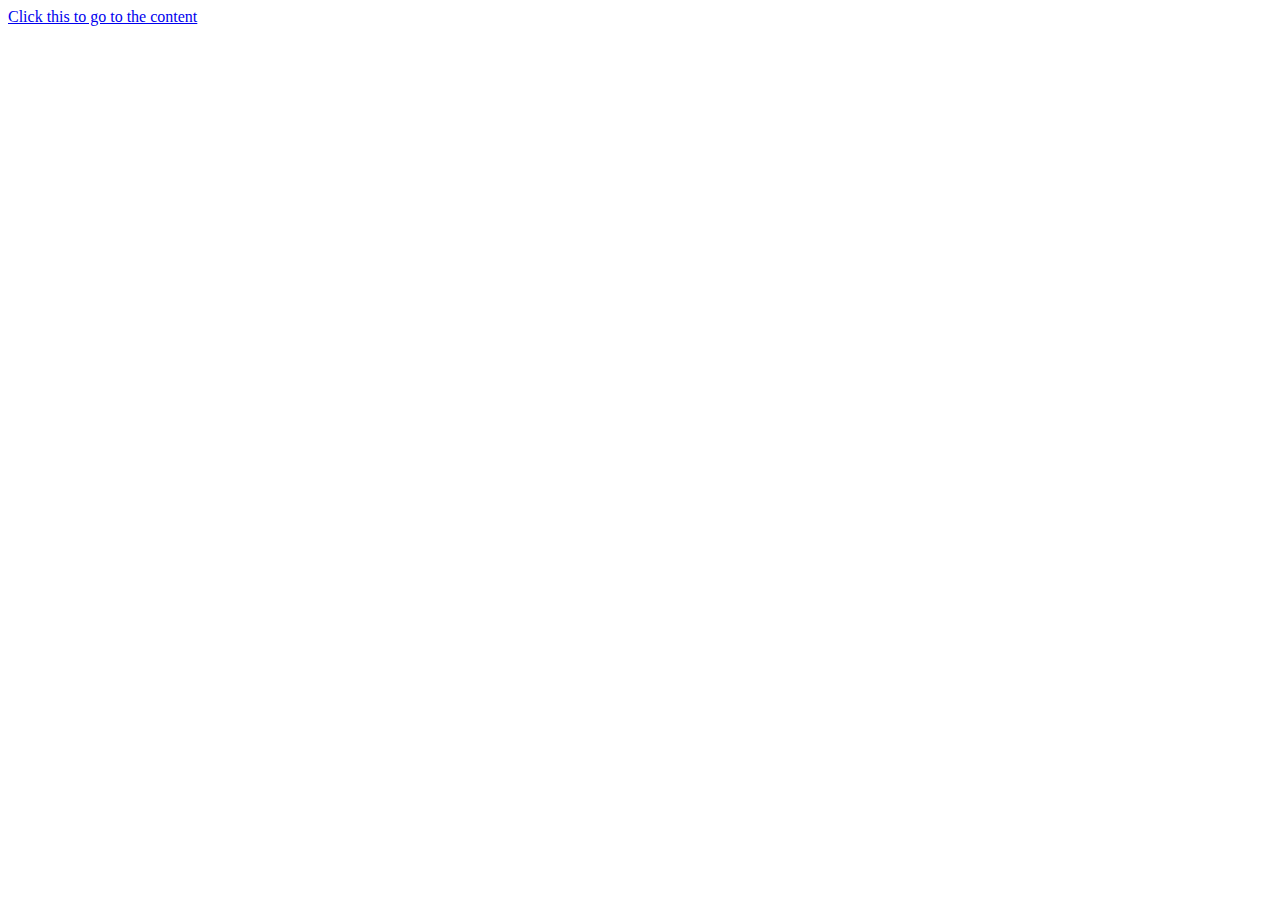
<file: index.html>
<!DOCTYPE html>
<html lang="en">
<head>
    <meta charset="UTF-8">
    <meta http-equiv="X-UA-Compatible" content="IE=edge">
    <meta name="viewport" content="width=device-width, initial-scale=1.0">
    <title>Document</title>
</head>
<body>
    <a href="./login.html">Click this to go to the content</a>
</body>
</html>
</file>
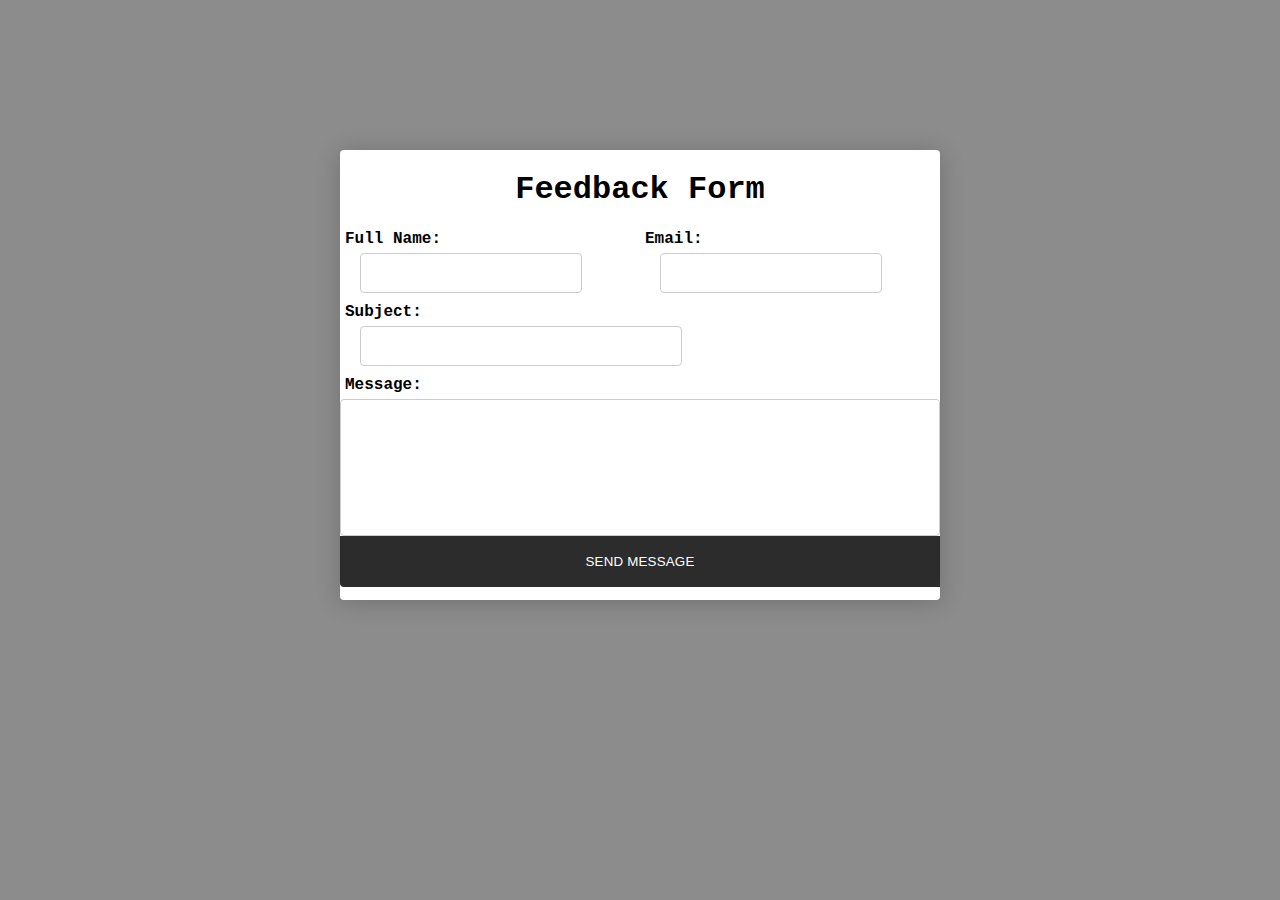
<file: feedback.html>
<!DOCTYPE html>
<html lang="en">
<head>
    <meta charset="UTF-8">
    <meta http-equiv="X-UA-Compatible" content="IE=edge">
    <meta name="viewport" content="width=device-width, initial-scale=1.0">
    <title>Feedback form</title>
    <link rel="stylesheet" href="feedback.css">
</head>
<body>
    <form>
        <div class="login-form">
        <div class="feedback">
            <h1>Feedback Form</h1>
        </div>

        <div class="user-name">
            <label for="name">Full Name:</label>
            <input type="text" id="name" name="name">
        </div>

        <div class="user-email">
            <label for="email">Email:</label>
            <input type="email" id="email" name="email">
        </div>

        <div class="user-subject">
            <label for="subject">Subject:</label>
            <input type="text" id="subject" name="subject">
        </div>

        <label for="message">Message:</label>
        <div class="scrollable">
          <textarea id="message" name="message"></textarea>
        </div>
        
        <button type="submit" onclick="submitForm()">Send Message</button>
        </div>
    </form>
      
<script src="feedback.js"></script>
</body>
</html>
</file>
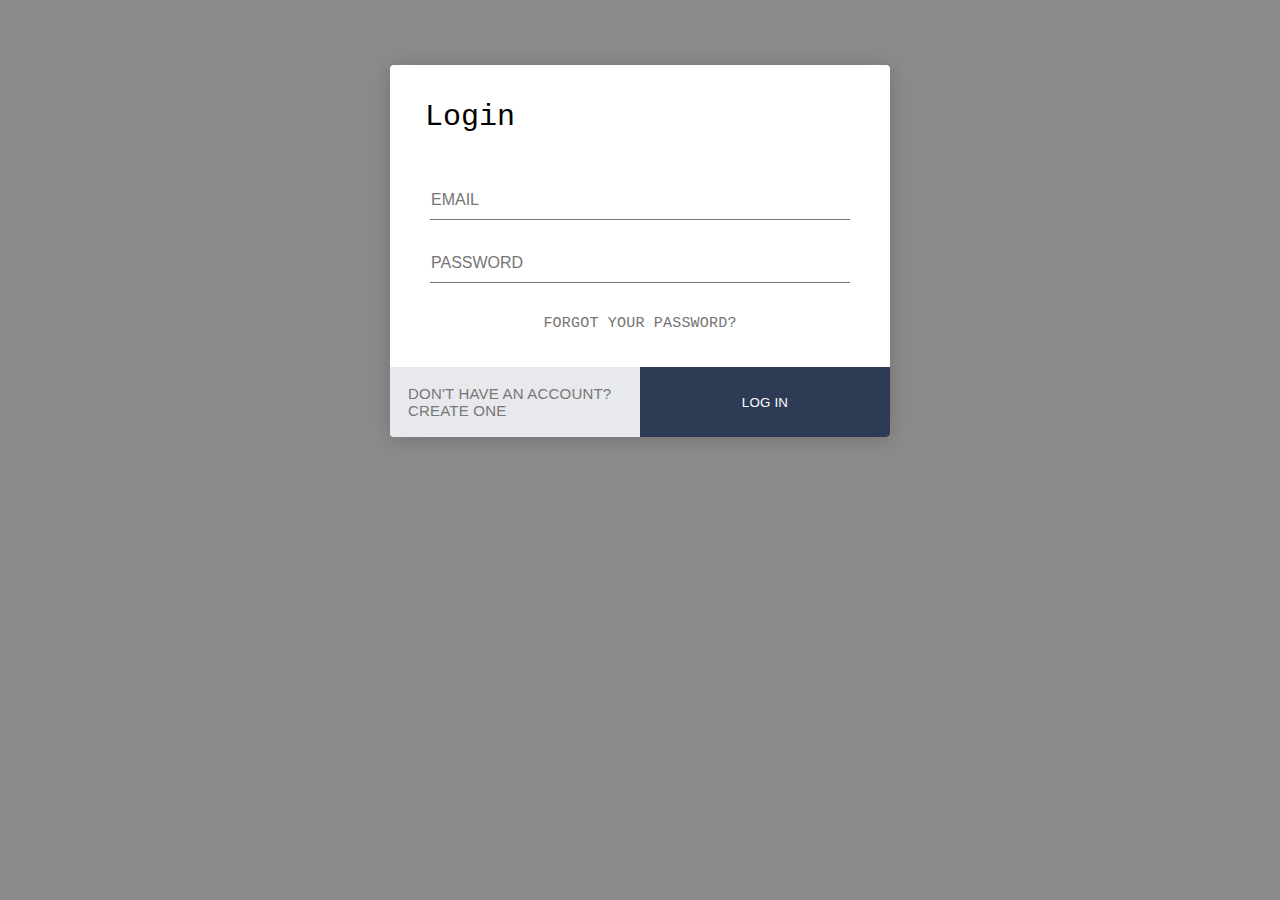
<file: login.html>
<!DOCTYPE html>
<html lang="en">
<head>
    <meta charset="UTF-8">
    <meta http-equiv="X-UA-Compatible" content="IE=edge">
    <meta name="viewport" content="width=device-width, initial-scale=1.0">
    <title>Login form</title>
    <link rel="stylesheet" href="login.css">
</head>
<body>
    <div class="login-form">
        <form action="/Final Project/content.html" method="get" onsubmit = "return validateForm()" >
        <h1>Login</h1>
        <div class="content">
        <div class="input-field">
        <input id='user-email' type="email" placeholder="Email">
        </div>
        <div class="input-field">
        <input id='user-password' type="password" placeholder="Password">
        </div>
        <a href="#" class="link" onclick="show()">Forgot Your Password?</a>
        <p><input id="forgot" type="text" placeholder="Gmail or username" ></p>
        </div>
        <div class="action">
        <a href="./register.html">
            <buton>Don't have an account? Create one</button>
        </a>
        <button onclick="validateForm()">Log in</button>
        </div>
        </form>
        </div>
<script src="login.js"></script>
</body>
</html>
</file>
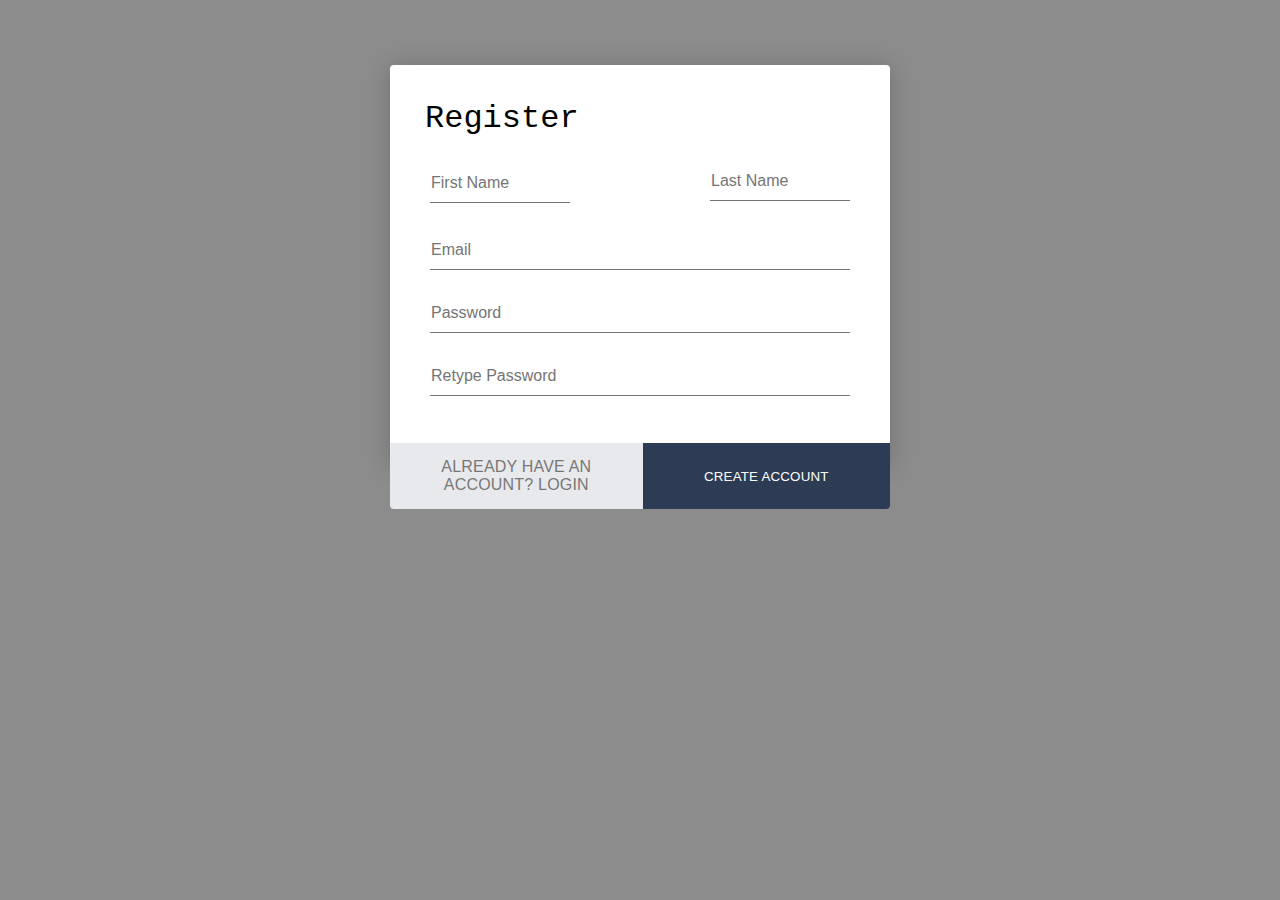
<file: register.html>
<!DOCTYPE html>
<html lang="en">
<head>
    <meta charset="UTF-8">
    <meta http-equiv="X-UA-Compatible" content="IE=edge">
    <meta name="viewport" content="width=device-width, initial-scale=1.0">
    <title>Register form</title>
    <link rel="stylesheet" href="register.css">
</head>
<body>
    <div class="register-form">
        <form>
        <h1>Register</h1>
        <div class="content">
        <div class="input-field">
            <input id='user-first' type="text" placeholder="First Name">
        </div>
        <div class="input-field">
            <input id='user-last' type="text" placeholder="Last Name">
        </div>
        <div class="input-field">
            <input id='user-email' type="email" placeholder="Email">
        </div>
        <div class="input-field">
            <input id='user-password' type="password" placeholder="Password">
        </div>
        <div class="input-field">
            <input id='user-repassword' type="password" placeholder="Retype Password">
        </div>
        </div>
        <div class="action">
            <a href="./login.html">
                <buton>Already have an account? Login</button>
            </a>
        <button onclick="validateForm()">Create account</button>
        </div>
        </form>
    </div>
<script src="register.js"></script>
</body>
</html>
</file>
<file: feedback.css>
.scrollable {
    max-height: 200px;
    overflow-y: auto;
    border: 1px solid #ccc;
    border-radius: 4px;
  }
  
  .scrollable textarea {
    width: 100%;
    height: 100px;
    border: none;
    resize: none;
   
  }
  
  form label {
    margin-left: 5px;
    display: block;
    margin-bottom: 5px;
    font-weight: bold;
  }
  
  form input, form textarea {
    width: 50%;
    margin-left: 20px;
    padding: 10px;
    border: 1px solid #ccc;
    border-radius: 4px;
    margin-bottom: 10px;
    font-size: 16px;
  }
  
body{
    background:#8d8c8c;
    font-family: 'Courier New', Courier, monospace, sans-serif;
}

.login-form h1 {
    text-align: center;
}

.login-form{
    background:#fff;
    width: 600px;
    height: 450px;
    margin: 150px auto;
    display:-webkit-box;
    display:flex;
    -webkit-box-orient:vertical;
    -webkit-box-direction:normal;
    flex-direction:column;
    border-radius:4px;
    box-shadow:0 2px 25px rgba(0,0,0,.2)
}

.login-form button {
    width:100%;
    border:none;
    padding:18px; 
    font-family:rubik,sans-serif;
    cursor:pointer;
    text-transform:uppercase;
    background:#2d2c2c;
    color:#ffffff;
    border-bottom-left-radius:4px;
    border-bottom-right-radius:0;
    letter-spacing:.2px;
    outline:0;
    -webkit-transition:all .3s;
    transition:all .3s;
}

.user-name input{
  width: 200px;
}

.user-email input{
  width: 200px;
}

.user-email {
  margin-left: 50%;
  margin-top: -73px;
}
</file>
<file: login.css>
/* Body  */
*{
    margin:0;
    padding:0;
    box-sizing:border-box;
    -webkit-font-smoothing:antialiased
}

body{
    background:#8d8c8c;
    font-family: 'Courier New', Courier, monospace, sans-serif;
    font-size: 15px;
}

/* Login  */
.login-form{
    background:#fff;
    width:500px;
    margin:65px auto;
    display:-webkit-box;
    display:flex;
    -webkit-box-orient:vertical;
    -webkit-box-direction:normal;
    flex-direction:column;
    border-radius:4px;
    box-shadow:0 2px 25px rgba(0,0,0,.2)
}

.login-form h1 {
    padding:35px 35px 0;
    font-weight:300
}

.login-form .content {
    padding:35px;
    text-align:center
}

.login-form .input-field {
    padding:12px 5px
} 
.login-form .input-field input {
    font-size:16px;
    display:block;
    font-family:rubik,sans-serif;
    width:100%;
    padding:10px 1px;
    border:0;
    border-bottom:1px solid #747474;
    outline:none;
    -webkit-transition:all .2s;
    transition:all .2s
}

.login-form .input-field input::-webkit-input-placeholder {
    text-transform:uppercase
}

.login-form .input-field input::-moz-placeholder {
    text-transform:uppercase
} 

.login-form .input-field input:-ms-input-placeholder { 
    text-transform:uppercase
} 

.login-form .input-field input::-ms-input-placeholder {
    text-transform:uppercase
}

.login-form .input-field input::placeholder {
    text-transform:uppercase
} 

.login-form .input-field input:focus {
    border-color:#222 
}

.login-form a.link {
    text-decoration:none;
    color:#747474;
    letter-spacing:.2px;
    text-transform:uppercase;
    display:inline-block;
    margin-top:20px
}

.login-form .action { 
    display:-webkit-box;
    display:flex;
    -webkit-box-orient:horizontal;
    -webkit-box-direction:normal;
    flex-direction:row
}

/* Button  */
.login-form .action a {
    width:100%;
    border:none;
    padding:18px; 
    font-family: rubik,sans-serif;
    cursor:pointer;
    text-transform:uppercase;
    background:#e8e9ec;
    color:#777;
    border-bottom-left-radius:4px;
    border-bottom-right-radius:0;
    letter-spacing:.2px;
    outline:0;
    -webkit-transition:all .3s;
    transition:all .3s;
    text-decoration: none;
}

.login-form .action button {
    width:100%;
    border:none;
    padding:18px; 
    font-family:rubik,sans-serif;
    cursor:pointer;
    text-transform:uppercase;
    background:#e8e9ec;
    color:#777;
    border-bottom-left-radius:4px;
    border-bottom-right-radius:0;
    letter-spacing:.2px;
    outline:0;
    -webkit-transition:all .3s;
    transition:all .3s
}

.login-form .action button:hover {
    background:#d8d8d8
}

.login-form .action button:nth-child(2) {
    background:#2d3b55;
    color:#fff;
    border-bottom-left-radius:0
    ;border-bottom-right-radius:4px
}

.login-form .action button:nth-child(2):hover {
    background:#3c4d6d
}
/* Forgot button  */
#forgot {
    text-transform:uppercase;
    font-size:16px;
    display:block;
    font-family:rubik,sans-serif;
    width:100%;
    padding:10px 1px;
    border:0;
    border-bottom:1px solid #747474;
    outline:none;
    -webkit-transition:all .2s;
    transition:all .2s;
    display: none;
}
</file>
<file: register.css>
/* Body  */
*{
  margin:0;
  padding:0;
  box-sizing:border-box;
  -webkit-font-smoothing:antialiased
}

body{
  background:#8d8c8c;
  font-family: 'Courier New', Courier, monospace, sans-serif;
}

/* register  */
.register-form{
  background:#fff;
  width: 500px;
  height: 400px;
  margin:65px auto;
  display:-webkit-box;
  display:flex;
  -webkit-box-orient:vertical;
  -webkit-box-direction:normal;
  flex-direction:column;
  border-radius:4px;
  box-shadow:0 2px 25px rgba(0,0,0,.2)
}

.register-form h1 {
  padding:35px 35px 0;
  font-weight:300
}

.register-form .content {
  padding:35px;
  text-align:center
}

.register-form .input-field {
  padding:12px 5px
} 

.register-form .input-field input {
  font-size:16px;
  display:block;
  font-family:rubik,sans-serif;
  width:100%;
  padding:10px 1px;
  border:0;
  border-bottom:1px solid #747474;
  outline:none;
  -webkit-transition:all .2s;
  transition:all .2s
}

.register-form .action { 
  display:-webkit-box;
  display:flex;
  -webkit-box-orient:horizontal;
  -webkit-box-direction:normal;
  flex-direction:row
}

#user-first {
  width: 140px;
  margin-top: -20px;
}

#user-last {
  width: 140px;
  margin-top: -65px;
  margin-left: 280px;
}

#user-email {
  margin-top: -20px;
}

/* Button  */
.register-form .action a {
  width:100%;
  border:none;
  padding: 15px; 
  font-family:rubik,sans-serif;
  cursor:pointer;
  text-transform:uppercase;
  background:#e8e9ec;
  color:#777;
  border-bottom-left-radius:4px;
  border-bottom-right-radius:0;
  letter-spacing:.2px;
  outline:0;
  -webkit-transition:all .3s;
  transition:all .3s;
  text-decoration: none;
  text-align: center;
}

.register-form .action button {
  width:100%;
  border:none;
  padding:10px; 
  font-family:rubik,sans-serif;
  cursor:pointer;
  text-transform:uppercase;
  background:#e8e9ec;
  color:#777;
  border-bottom-left-radius:4px;
  border-bottom-right-radius:0;
  letter-spacing:.2px;
  outline:0;
  -webkit-transition:all .3s;
  transition:all .3s
}

.register-form .action button:hover {
  background:#d8d8d8
}

.register-form .action button:nth-child(2) {
  background:#2d3b55;
  color:#fff;
  border-bottom-left-radius:0
  ;border-bottom-right-radius:4px
}

.register-form .action button:nth-child(2):hover {
  background:#3c4d6d
}
</file>
